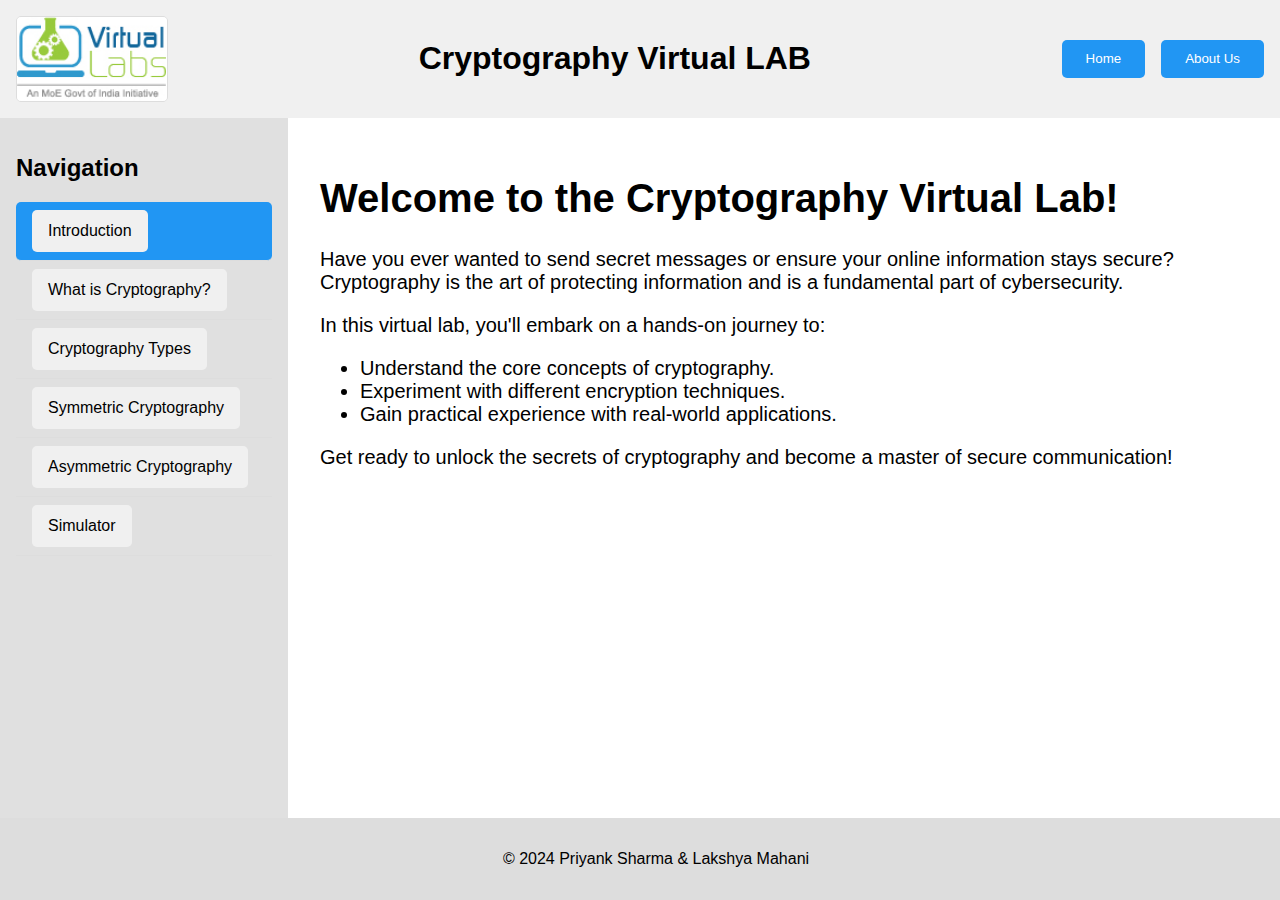
<file: pages/index.html>
<!DOCTYPE html>
<html lang="en">
  <head>
    <meta charset="UTF-8" />
    <meta name="viewport" content="width=device-width, initial-scale=1.0" />
    <title>Cryptography Virtual LAB</title>
    <link rel="stylesheet" href="../styles/index.css" />
  </head>

  <body>
    <header>
      <img src="../images/homepagelogo.jpeg" alt="Website Logo" />
      <h1>Cryptography Virtual LAB</h1>
      <nav>
        <button id="homeBtn">Home</button>
        <button id="aboutBtn">About Us</button>
      </nav>
    </header>
    <main>
      <aside>
        <h2>Navigation</h2>
        <div class="nav-item selected">
          <button href="#" data-content="introduction">Introduction</button>
        </div>
        <div class="nav-item">
          <button href="#" data-content="cryptography">What is Cryptography?</button>
        </div>
        <div class="nav-item">
          <button href="#" data-content="cryptographyTypes">Cryptography Types</button>
        </div>
        <div class="nav-item">
          <button href="#" data-content="symmetricCryptography">Symmetric Cryptography</button>
        </div>
        <div class="nav-item">
          <button href="#" data-content="asymmetricCryptography">Asymmetric Cryptography</button>
        </div>
        <div class="nav-item">
          <button href="#" data-content="simulator">Simulator</button>
        </div>
      </aside>
      <section id="contentArea">
        <div class="content" id="introduction">
          <h1>Welcome to the Cryptography Virtual Lab!</h1>
          <p>
            Have you ever wanted to send secret messages or ensure your online
            information stays secure? Cryptography is the art of protecting
            information and is a fundamental part of cybersecurity.
          </p>

          <p>In this virtual lab, you'll embark on a hands-on journey to:</p>

          <ul>
            <li>Understand the core concepts of cryptography.</li>
            <li>Experiment with different encryption techniques.</li>
            <li>Gain practical experience with real-world applications.</li>
          </ul>

          <p>
            Get ready to unlock the secrets of cryptography and become a master
            of secure communication!
          </p>
        </div>
        <div class="content" id="cryptography">
          <h1>Welcome to the Cryptography Virtual Lab!</h1>
          <p>Cryptography is technique of securing information and communications through use of codes so that only those person for whom the information is intended can understand it and process it. Thus preventing unauthorized access to information. The prefix “crypt” means “hidden” and suffix “graphy” means “writing”. In Cryptography the techniques which are use to protect information are obtained from mathematical concepts and a set of rule based calculations known as algorithms to convert messages in ways that make it hard to decode it. These algorithms are used for cryptographic key generation, digital signing, verification to protect data privacy, web browsing on internet and to protect confidential transactions such as credit card and debit card transactions.</p>
          <p>Techniques used For Cryptography: In today’s age of computers cryptography is often associated with the process where an ordinary plain text is converted to cipher text which is the text made such that intended receiver of the text can only decode it and hence this process is known as encryption. The process of conversion of cipher text to plain text this is known as decryption.</p>
          <h3><b>Features Of Cryptography are as follows:</b></h3>
          <ol>
            <li><b>Confidentiality</b>: Information can only be accessed by the person for whom it is intended and no other person except him can access it.</li>
            <li><b>Integrity</b>: Information cannot be modified in storage or transition between sender and intended receiver without any addition to information being detected.</li>
            <li><b>Non-repudiation</b>: The creator/sender of information cannot deny his intention to send information at later stage.</li>
            <li><b>Authentication</b>: The identities of sender and receiver are confirmed. As well as destination/origin of information is confirmed.</li>
          </ol>
        </div>
        <div class="content" id="cryptographyTypes">
          <h1>Types of Cryptography</h1>
          <h3><b>Types Of Cryptography</b>: In general there are 3 types Of cryptography:</h3>
          <ol>
            <li><b>Symmetric Key Cryptography:</b> It is an encryption system where the sender and receiver of message use a single common key to encrypt and decrypt messages. Symmetric Key Systems are faster and simpler but the problem is that sender and receiver have to somehow exchange key in a secure manner. The most popular symmetric key cryptography system are Data Encryption System(DES) and Advanced Encryption System(AES).</li>
            <li><b>Asymmetric Key Cryptography:</b> Under this system a pair of keys is used to encrypt and decrypt information. A receiver’s public key is used for encryption and a receiver’s private key is used for decryption. Public key and Private Key are different. Even if the public key is known by everyone the intended receiver can only decode it because he alone know his private key. The most popular asymmetric key cryptography algorithm is RSA algorithm.</li>
            <li><b>Hash Functions:</b> There is no usage of any key in this algorithm. A hash value with fixed length is calculated as per the plain text which makes it impossible for contents of plain text to be recovered. Many operating systems use hash functions to encrypt passwords.</li>
          </ol>
        </div>
        <div class="content" id="symmetricCryptography">
          <h1>Symmetric Cryptography</h1>
          <p><b>Symmetric cryptography</b>, known also as secret key cryptography, is the use of a single shared secret to share encrypted data between parties. Ciphers in this category are called symmetric because you use the same key to encrypt and to decrypt the data. In simple terms, the sender encrypts data using a password, and the recipient must know that password to access the data.Symmetric encryption is a two-way process. With a block of plaintext and a given key, symmetric ciphers will always produce the same ciphertext. Likewise, using that same key on that block of ciphertext will always produce the original plaintext. Symmetric encryption is useful for protecting data between parties with an established shared key and is also frequently used to store confidential data. For example, ASP.NET uses 3DES to encrypt cookie data for a forms authentication ticket.</p>
          <div>
            <img src="../images/symmetricimg1.jpeg"/>
          </div>
        </div>
        <div class="content" id="asymmetricCryptography">
          <h1>Asymmetric Cryptography</h1>
          <p>Asymmetric cryptography, also known as public key cryptography, is a process that uses a pair of related keys -- one public key and one private key -- to encrypt and decrypt a message and protect it from unauthorized access or use.</p>
          <p>A public key is a cryptographic key a person can use to encrypt a message so it can only be decrypted by the intended recipient with their private key. A private key -- also known as a secret key -- is shared only with the key's initiator.
          When someone wants to send an encrypted message, they pull the intended recipient's public key from a public directory and use it to encrypt the message before sending it. The recipient of the message can decrypt the message using their related private key. If the sender encrypts the message using their private key, the message can be decrypted only using that sender's public key, thus authenticating the sender. These encryption and decryption processes happen automatically; users do not need to physically lock and unlock the message. Many protocols rely on asymmetric cryptography, including Transport Layer Security (TLS) and Secure Sockets Layer(SSL), which make HTTPS possible. The encryption process is also used in software programs that need to establish a secure connection over an insecurenetwork, such as web browsers, or that need to validate a digital signature. Increased data security is the primary benefit of asymmetric cryptography. It is the most secure encryption processbecause users are never required to reveal or share their private keys, decreasing the chances of a cybercriminaldiscovering a user's private key during transmission.</p>
          <div>
            <img src="../images/asymmetricimg1.png" style="width: 60vh; height: auto;"/>
          </div>
        </div>
        <div class="content" id="simulator">
          <h1>Simulator</h1>
          <h3>Kindly select the algorithm to simulate:</h3>
          <div class="links">
            <a href="../pages/symmetric_des.html">Symmetric Cryptography - DES</a>
            <a href="../pages/symmetric_aes.html">Symmetric Cryptography - AES</a>
            <a href="../pages/asymmetric_rsa.html">Asymmetric Cryptography - RSA</a>
          </div>
        </div>
      </section>
    </main>
    <footer>
      <p>&copy; 2024 Priyank Sharma & Lakshya Mahani</p>
    </footer>
    <script src="../scripts/index.js"></script>
  </body>
</html>
</file>
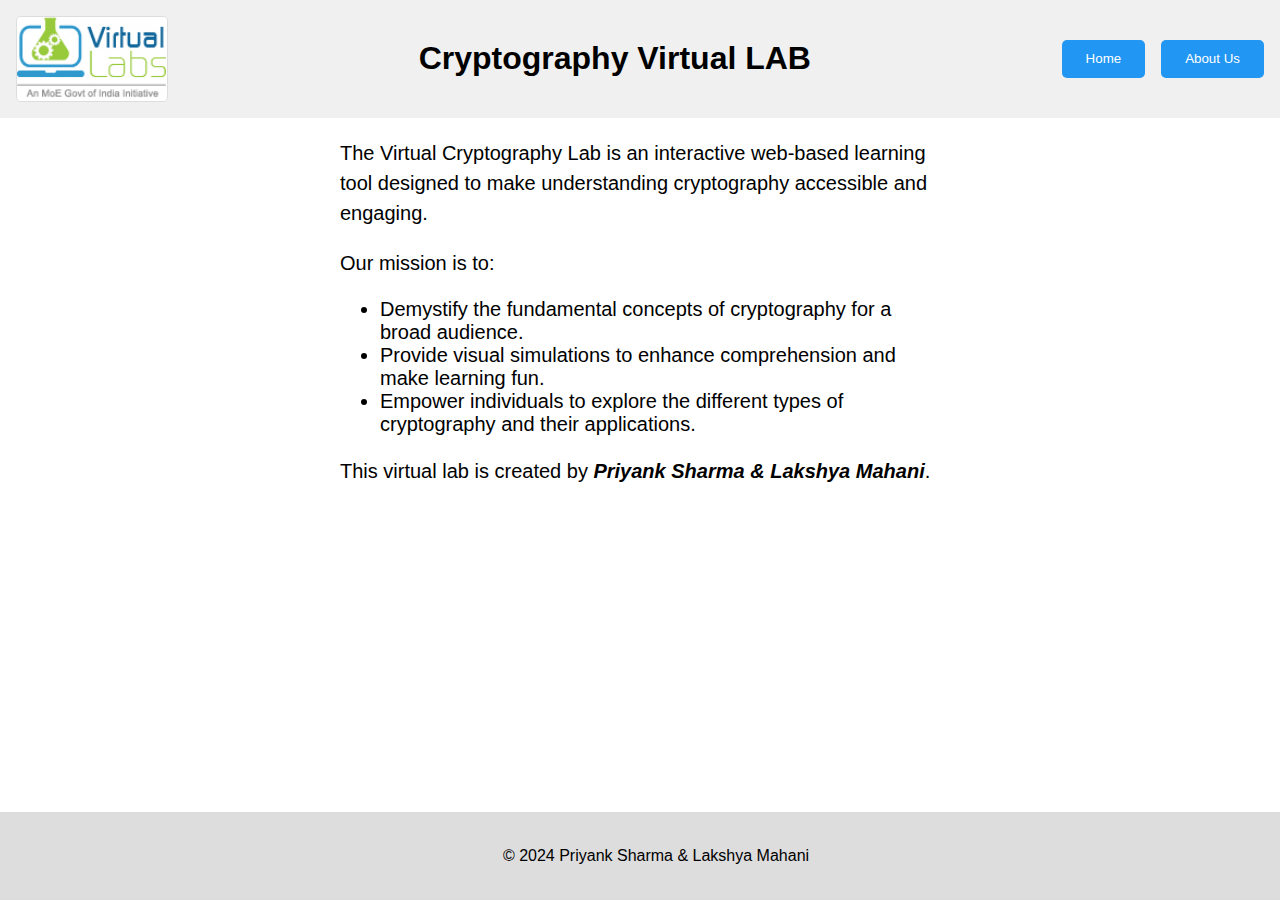
<file: pages/aboutUs.html>
<!DOCTYPE html>
<html lang="en">
  <head>
    <meta charset="UTF-8" />
    <meta name="viewport" content="width=device-width, initial-scale=1.0" />
    <title>Contact Us</title>
    <link rel="stylesheet" href="../styles/aboutUs.css" />
  </head>

  <body>
    <header>
      <img src="../images/homepagelogo.jpeg" alt="Website Logo" />
      <h1>Cryptography Virtual LAB</h1>
      <nav>
        <button id="homeBtn">Home</button>
        <button id="aboutBtn">About Us</button>
      </nav>
    </header>
    <main>
      <main>
        <p>The Virtual Cryptography Lab is an interactive web-based learning tool designed to make understanding cryptography accessible and engaging.</p>
        <p>Our mission is to:</p>
        <ul>
          <li>Demystify the fundamental concepts of cryptography for a broad audience.</li>
          <li>Provide visual simulations to enhance comprehension and make learning fun.</li>
          <li>Empower individuals to explore the different types of cryptography and their applications.</li>
        </ul>
        <p>This virtual lab is created by <b><i>Priyank Sharma & Lakshya Mahani</i></b>.</p>
      </main>
    </main>
    <footer>
      <p>&copy; 2024 Priyank Sharma & Lakshya Mahani</p>
    </footer>
    <script src="../scripts/aboutUs.js"></script>
  </body>
</html>
</file>
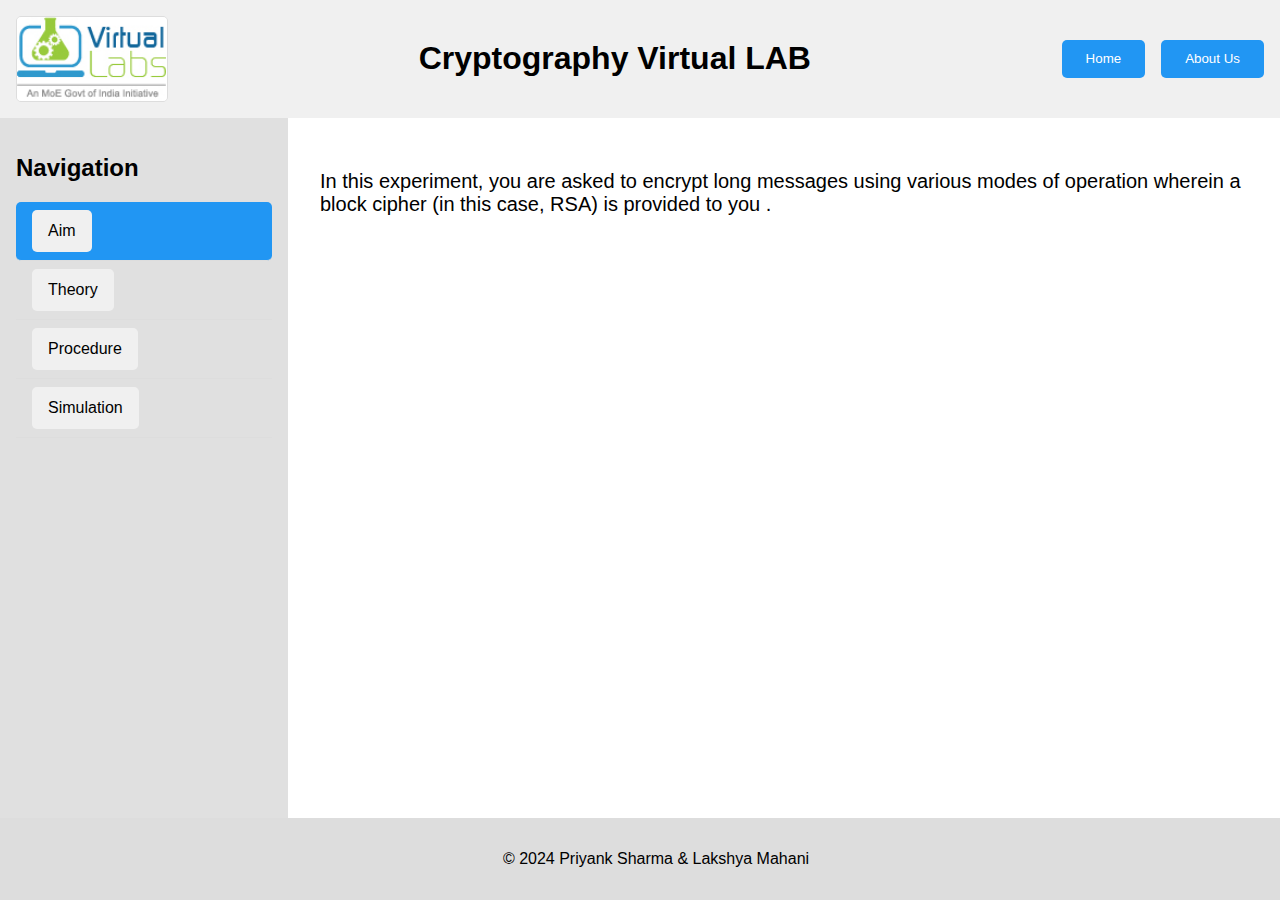
<file: pages/asymmetric_rsa.html>
<!DOCTYPE html>
<html lang="en">
  <head>
    <meta charset="UTF-8" />
    <meta name="viewport" content="width=device-width, initial-scale=1.0" />
    <title>Asymmetric-RSA Cryptography Simulator</title>
    <link rel="stylesheet" href="../styles/asymmetric_rsa.css" />
  </head>

  <body>
    <header>
      <img src="../images/homepagelogo.jpeg" alt="Website Logo" />
      <h1>Cryptography Virtual LAB</h1>
      <nav>
        <button id="homeBtn">Home</button>
        <button id="aboutBtn">About Us</button>
      </nav>
    </header>
    <main>
      <aside>
        <h2>Navigation</h2>
        <div class="nav-item selected">
          <button href="#" data-content="aim">Aim</button>
        </div>
        <div class="nav-item">
          <button href="#" data-content="theory">Theory</button>
        </div>
        <div class="nav-item">
          <button href="#" data-content="procedure">Procedure</button>
        </div>
        <div class="nav-item">
          <button href="#" data-content="simulation">Simulation</button>
        </div>
      </aside>
      <section id="contentArea">
        <div class="content" id="aim">
          <p>In this experiment, you are asked to encrypt long messages using various modes of operation wherein a block cipher (in this case, RSA) is provided to you .</p>
        </div>
        <div class="content" id="theory">
          <h2>RSA Encryption Algorithm</h2>
          <p>RSA encryption algorithm is a type of public-key encryption algorithm. To better understand RSA, lets first understand what is public-key encryption algorithm.</p>
          <h3>Public key encryption algorithm:</h3>
          <p>Public Key encryption algorithm is also called the Asymmetric algorithm. Asymmetric algorithms are those algorithms in which sender and receiver use different keys for encryption and decryption. Each sender is assigned a pair of keys:</p>
          <ol>
            <li><b>Public Key</b></li>
            <li><b>Private Key</b></li>
          </ol>
          <p>The <b>Public key</b> is used for encryption, and the <b>Private Key</b> is used for decryption. Decryption cannot be done using a public key. The two keys are linked, but the private key cannot be derived from the public key. The public key is well known, but the private key is secret and it is known only to the user who owns the key. It means that everybody can send a message to the user using user's public key. But only the user can decrypt the message using his private key.</p>
          <h3>The Public key algorithm operates in the following manner:</h3>
          <img src="../images/asymmetricimg1.png" alt="RSA Algo"/>
        </div>
        <div class="content" id="procedure">
          <h2>Procedure</h2>
          <h4>Part - 1</h4>
          <ol>
            <li><p>Enter a message that need to be encrypted.</p></li>
            <li><p>Click the <b>Generate Public Key</b> button to generate a public key for encryption at sender's end.</p></li>
            <li><p>Click the <b>Generate Private Key</b> button to generate a private key for decryption at reciever's end.</p></li>
          </ol>
          <h4>Part - 2</h4>
          <ol>
            <li><p>Click the <b>Encrypt Message (Using Public Key)</b> button to generate an encrypted message using the provided message in the Part - 1 and this encrypted message will be sent to the reciever.</p></li>
            <li><p>Click the <b>Decrypt Message (Using Private Key)</b> button to decrypt the encrypted message which was sent by the reciever.</p></li>
          </ol>
          <h4>Part - 3(Conclusion)</h4>
          <p>As we can see that our Original message and Decrypted message is same then we can assume that the message is not tampered in between.</p>
        </div>
        <div class="content" id="simulation">
          <h2>Asymmetric Cryptography Simulator</h2>
          <div id="message-parent">
            <div class="message-container">
              <label for="message">Enter your message:</label>
              <textarea id="message" rows="5" cols="50"></textarea>
              <div id="buttongroup1">
                <button id="genPublicKey">Generate Public Key</button>
                <button id="genPrivateKey">Generate Private Key</button>
                <button id="clearAll">Clear All</button>
              </div>
              <div class="keyDiv">
                <label for="publicKey">Public Key:</label>
                <textarea id="publicKey" rows="5" cols="50" style="margin-top: 8px;" disabled="true"></textarea>
                <br>
                <button id="encPublicKey">Encrypt Message (Using Public Key)</button>
              </div>
              <div class="keyDiv">
                <label for="privateKey">Private Key:</label>
                <textarea id="privateKey" rows="5" cols="50" style="margin-top: 8px;" disabled="true"></textarea>
                <br>
                <button id="decPrivateKey">Decrypt Message (Using Private Key)</button>
              </div>
            </div>
            <div class="message-container">
              <div class="messageDiv">
                <label for="encryptedMessage">Encrypted Message:</label>
                <textarea id="encryptedMessage" rows="5" cols="50" style="margin-top: 8px;" disabled="true"></textarea>
                <br>
                <label for="encryptedMessage64">Encrypted Message(Base 64):</label>
                <textarea id="encryptedMessage64" rows="5" cols="50" style="margin-top: 8px;" disabled="true"></textarea>
                <br>
                <label for="decryptedMessage">Decrypted Message:</label>
                <textarea id="decryptedMessage" rows="5" cols="50" style="margin-top: 8px;" disabled="true"></textarea>
              </div>
            </div>
          </div>
        </div>
      </section>
    </main>
    <footer>
      <p>&copy; 2024 Priyank Sharma & Lakshya Mahani</p>
    </footer>
    <script src="../scripts/asymmetric_rsa.js"></script>
  </body>
</html>
</file>
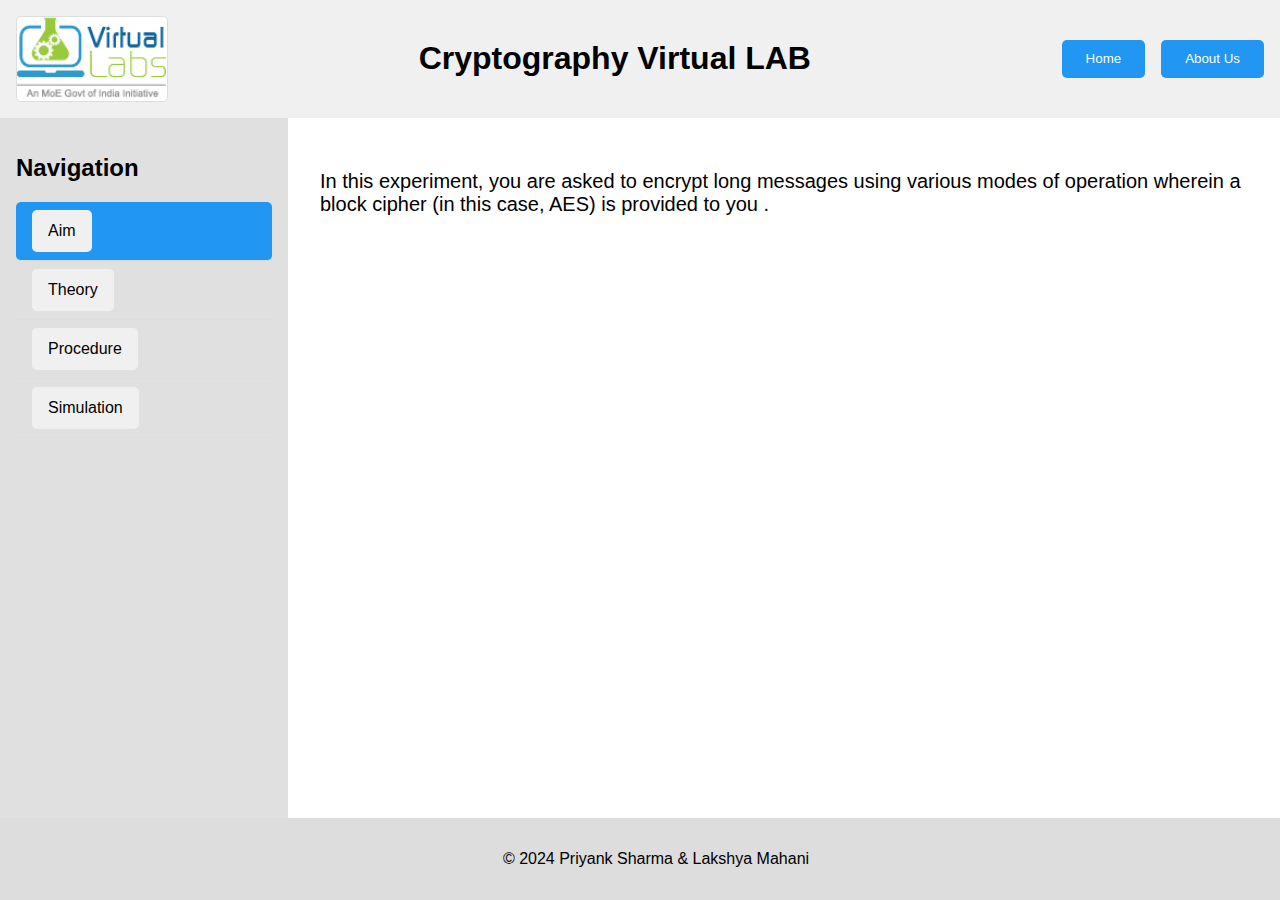
<file: pages/symmetric_aes.html>
<!DOCTYPE html>
<html lang="en">
  <head>
    <meta charset="UTF-8" />
    <meta name="viewport" content="width=device-width, initial-scale=1.0" />
    <title>Symmetric-AES Cryptography Simulator</title>
    <link rel="stylesheet" href="../styles/symmetric_aes.css" />
  </head>

  <body>
    <header>
      <img src="../images/homepagelogo.jpeg" alt="Website Logo" />
      <h1>Cryptography Virtual LAB</h1>
      <nav>
        <button id="homeBtn">Home</button>
        <button id="aboutBtn">About Us</button>
      </nav>
    </header>
    <main>
      <aside>
        <h2>Navigation</h2>
        <div class="nav-item selected">
          <button href="#" data-content="aim">Aim</button>
        </div>
        <div class="nav-item">
          <button href="#" data-content="theory">Theory</button>
        </div>
        <div class="nav-item">
          <button href="#" data-content="procedure">Procedure</button>
        </div>
        <div class="nav-item">
          <button href="#" data-content="simulation">Simulation</button>
        </div>
      </aside>
      <section id="contentArea">
        <div class="content" id="aim">
          <p>In this experiment, you are asked to encrypt long messages using various modes of operation wherein a block cipher (in this case, AES) is provided to you .</p>
        </div>
        <div class="content" id="theory">
          <h2>AES Encryption Algorithm</h2>
          <p><b>Advanced Encryption Standard (AES)</b> is a specification for the encryption of electronic data established by the U.S National Institute of Standards and Technology (NIST) in 2001. AES is widely used today as it is a much stronger than DES and triple DES despite being harder to implement.</p>
          <ul>
            <li>AES is a block cipher.</li>
            <li>The key size can be 128/192/256 bits.</li>
            <li>Encrypts data in blocks of 128 bits each.</li>
          </ul>
          <p>That means it takes 128 bits as input and outputs 128 bits of encrypted cipher text as output. AES relies on substitution-permutation network principle which means it is performed using a series of linked operations which involves replacing and shuffling of the input data.</p>
          <h3>What are the Features of AES?</h3>
          <ol>
            <li>SP Network: It works on an SP network structure rather than a Feistel cipher structure, as seen in the case of the DES algorithm.</li>
            <li>Key Expansion: It takes a single key up during the first stage, which is later expanded to multiple keys used in individual rounds.</li>
            <li>Byte Data: The AES encryption algorithm does operations on byte data instead of bit data. So it treats the 128-bit block size as 16 bytes during the encryption procedure.</li>
            <li>Key Length: The number of rounds to be carried out depends on the length of the key being used to encrypt data. The 128-bit key size has ten rounds, the 192-bit key size has 12 rounds, and the 256-bit key size has 14 rounds.</li>
          </ol>
        </div>
        <div class="content" id="procedure">
          <h2>Procedure</h2>
          <h4>Part - 1</h4>
          <ol>
            <li><p>Enter a message that need to be encrypted.</p></li>
            <li><p>Click the <b>Generate Secret Key</b> button to generate a public key for encryption at sender's end.</p></li>
          </ol>
          <h4>Part - 2</h4>
          <ol>
            <li><p>Click the <b>Encrypt Message (Using Secret Key)</b> button to generate an encrypted message using the provided message in the Part - 1 and this encrypted message will be sent to the reciever.</p></li>
            <li><p>Click the <b>Decrypt Message (Using Secret Key)</b> button to decrypt the encrypted message which was sent by the reciever.</p></li>
          </ol>
          <h4>Part - 3(Conclusion)</h4>
          <p>As we can see that our Original message and Decrypted message is same then we can assume that the message is not tampered in between.</p>
        </div>
        <div class="content" id="simulation">
          <h2>Symmetric Cryptography Simulator</h2>
          <div id="message-parent">
            <div class="message-container">
              <label for="message">Enter your message:</label>
              <textarea id="message" rows="5" cols="50"></textarea>
              <div id="buttongroup1">
                <button id="genSecretKey">Generate Secret Key</button>
                <button id="clearAll">Clear All</button>
              </div>
              <div class="keyDiv">
                <label for="encSecretKeyInput">Secret Key:</label>
                <textarea id="encSecretKeyInput" rows="5" cols="50" style="margin-top: 8px;" disabled="true"></textarea>
                <br>
                <div id="buttongroup1">
                  <button id="encSecretKey">Encrypt Message (Using Secret Key)</button>
                  <button id="decSecretKey">Decrypt Message (Using Secret Key)</button>
                </div>
              </div>
            </div>
            <div class="message-container">
              <div class="messageDiv">
                <label for="encryptedMessage">Encrypted Message:</label>
                <textarea id="encryptedMessage" rows="5" cols="50" style="margin-top: 8px;" disabled="true"></textarea>
                <br>
                <label for="decryptedMessage">Decrypted Message:</label>
                <textarea id="decryptedMessage" rows="5" cols="50" style="margin-top: 8px;" disabled="true"></textarea>
              </div>
            </div>
          </div>
        </div>
      </section>
    </main>
    <footer>
      <p>&copy; 2024 Priyank Sharma & Lakshya Mahani</p>
    </footer>
    <script src="../scripts/symmetric_aes.js"></script>
  </body>
</html>
</file>
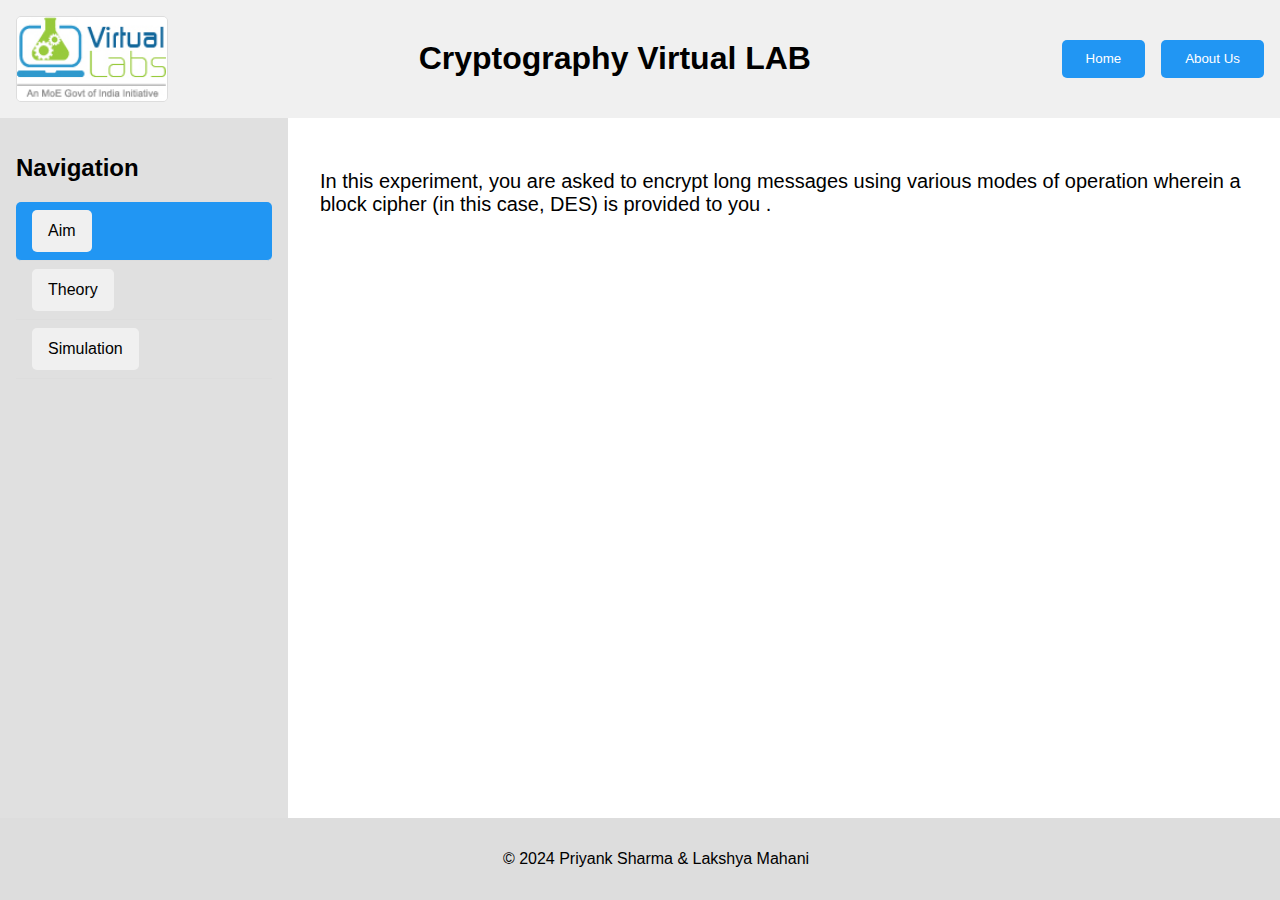
<file: pages/symmetric_des.html>
<!DOCTYPE html>
<html lang="en">
  <head>
    <meta charset="UTF-8" />
    <meta name="viewport" content="width=device-width, initial-scale=1.0" />
    <title>Symmetric-DES Cryptography Simulator</title>
    <link rel="stylesheet" href="../styles/symmetric_des.css" />
  </head>

  <body>
    <header>
      <img src="../images/homepagelogo.jpeg" alt="Website Logo" />
      <h1>Cryptography Virtual LAB</h1>
      <nav>
        <button id="homeBtn">Home</button>
        <button id="aboutBtn">About Us</button>
      </nav>
    </header>
    <main>
      <aside>
        <h2>Navigation</h2>
        <div class="nav-item selected">
          <button href="#" data-content="aim">Aim</button>
        </div>
        <div class="nav-item">
          <button href="#" data-content="theory">Theory</button>
        </div>
        <div class="nav-item">
          <button href="#" data-content="simulation">Simulation</button>
        </div>
      </aside>
      <section id="contentArea">
        <div class="content" id="aim">
          <p>In this experiment, you are asked to encrypt long messages using various modes of operation wherein a block cipher (in this case, DES) is provided to you .</p>
        </div>
        <div class="content" id="theory">
          <h2>DES Encryption Algorithm</h2>
          <p>DES stands for <b>Data Encryption Standard</b>. There are certain machines that can be used to crack the DES algorithm. The DES algorithm uses a key of 56-bit size. Using this key, the DES takes a block of 64-bit plain text as input and generates a block of 64-bit cipher text.</p>
          <p>The DES process has several steps involved in it, where each step is called a round. Depending upon the size of the key being used, the number of rounds varies. For example, a 128-bit key requires 10 rounds, a 192-bit key requires 12 rounds, and so on.</p>
          <h3>What is the DES Algorithm in Cyber Security?</h3>
          <p>The DES (Data Encryption Standard) algorithm is a symmetric-key block cipher created in the early 1970s by an IBM team and adopted by the National Institute of Standards and Technology (NIST). The algorithm takes the plain text in 64-bit blocks and converts them into ciphertext using 48-bit keys.</p>
          <p>Since it’s a symmetric-key algorithm, it employs the same key in both encrypting and decrypting the data. If it were an asymmetrical algorithm, it would use different keys for encryption and decryption.</p>
          <h3>History of DES Algorithm</h3>
          <p>DES is based on the Feistel block cipher, called LUCIFER, developed in 1971 by IBM cryptography researcher Horst Feistel. DES uses 16 rounds of the Feistel structure, using a different key for each round.</p>
          <p>DES became the approved federal encryption standard in November 1976 and was subsequently reaffirmed as the standard in 1983, 1988, and 1999.</p>
          <p>DES’s dominance came to an end in 2002, when the Advanced Encryption Standard (AES) replaced the DES encryption algorithm as the accepted standard, following a public competition to find a replacement. The NIST officially withdrew FIPS 46-3 (the 1999 reaffirmation) in May 2005, although Triple DES (3DES), remains approved for sensitive government information through 2030.</p>
        </div>
        <div class="content" id="simulation">
          <h2>Symmetric Cryptography Simulator</h2>
          <p>Due to security limitations, modern browsers don't directly support the DES algorithm. However,  you can achieve symmetric cryptography using a more secure alternative like AES with the built-in Crypto API. To do that simulation go to the <a href="symmetric_aes.html" style="text-decoration: none; font-size: x-large;">Symmetric Cryptography - AES</a> part.</p>
        </div>
      </section>
    </main>
    <footer>
      <p>&copy; 2024 Priyank Sharma & Lakshya Mahani</p>
    </footer>
    <script src="../scripts/symmetric_des.js"></script>
  </body>
</html>
</file>
<file: styles/index.css>
body {
  margin: 0;
  font-family: sans-serif;
  display: flex; /* Wrap entire content in flexbox */
  min-height: 100vh; /* Set minimum height to viewport height */
  flex-direction: column; /* Stack elements vertically */
}

header {
  display: flex;
  align-items: center;
  justify-content: space-between;
  padding: 1rem;
  background-color: #f0f0f0;
}

header img {
  width: 150px; /* Adjust width (optional) */
  height: auto; /* Maintain aspect ratio */
  border: 1px solid #ddd; /* Solid border */
  border-radius: 5px; /* Rounded corners */
  transition: border-color 0.2s ease-in-out; /* Smooth border transition */
}

header img:hover {
  border-color: #333; /* Change border color on hover */
}

header nav {
  display: flex;
  gap: 1rem; /* Space between buttons */
}

header nav button {
  padding: 0.7rem 1.5rem; /* Adjust padding */
  border: none; /* No border */
  border-radius: 5px; /* Rounded corners */
  background-color: #2196F3; /* Blue background color */
  color: #fff; /* White text color */
  cursor: pointer;
  transition: all 0.2s ease-in-out; /* Smooth transition on hover */
}

header nav button:hover {
  background-color: #1775e1; /* Darker blue on hover */
  box-shadow: 0px 2px 5px rgba(0, 0, 0, 0.2); /* Subtle shadow on hover */
}

main { /* Apply flexbox and set height to 100% */
  display: flex;
  flex: 1; /* Make main element grow */
  height: 100%; /* Set height to 100% explicitly */
}

aside {
  width: 20%; /* Adjust navigation width */
  padding: 1rem;
  background-color: #e0e0e0;
}

aside button {
  padding: 0.75rem 1rem; /* Increase padding for bigger buttons */
  border: none; /* Remove default border (optional) */
  border-radius: 5px; /* Add rounded corners */
  font-size: 1rem; /* Adjust font size for bigger text (optional) */
  cursor: pointer; /* Indicate clickable behavior */
  background-color: #f0f0f0; /* Set button background color (optional) */
}

aside ul {
  list-style: none; /* Remove default bullet points */
  padding: 0; /* Remove default padding */
}

aside button:hover { /* Hover effect (optional) */
  background-color: #ddd; /* Change background color on hover */
}

section {
  flex: 1; /* Make section take up remaining space */
  padding: 1rem;
}

footer {
  padding: 1rem;
  text-align: center;
  background-color: #ddd;
  position: fixed; /* Fix footer position */
  bottom: 0; /* Position footer at bottom */
  width: 100%; /* Set footer width to 100% */
}

.nav-item {
  padding: 0.5rem 1rem; /* Adjust padding */
  border-bottom: 1px solid #ddd; /* Optional: Add a separator line */
}

.content {
  display: none; /* Initially hide all content sections */
  padding: 1rem;
}

.nav-item.selected {
  background-color: #2196F3; /* Blue background */
  border-radius: 5px; /* Rounded corners */
  font-weight: bold;
  color: #fff; /* White text color for contrast */
}

#introduction {
  font-size: 20px;
}

#symmetricCryptography {
  font-size: 20px;
}

#asymmetricCryptography {
  font-size: 20px;
}

#simulator {
  font-size: 20px;
}

#cryptography {
  font-size: 20px;
}

#cryptographyTypes {
  font-size: 20px;
}

.content-wrapper {
  padding-bottom: calc(footer-height); /* Add padding to account for fixed footer */
}

.content {
  flex: 1; /* Make each content section fill remaining space */
  padding: 1rem;
  overflow-y: auto; /* Enable vertical scrollbar only for content area */
}

.links {
  display: flex; /* Makes the container a flexbox */
  flex-direction: column; /* Stacks elements vertically */
  margin: 0 auto; /* Centers the container horizontally */
  padding: 10px; /* Adds some padding */
  border-radius: 5px; /* Adds rounded corners */
  background-color: #eee; /* Light background color */
}

.links a {
  color: #333; /* Link text color */
  text-decoration: none; /* Removes underline */
  padding: 5px 10px; /* Adds padding to each link */
  margin-bottom: 5px; /* Adds space between links */
  transition: all 0.3s ease-in-out; /* Smooth hover effect */
}

.links a:hover {
  background-color: #ddd; /* Changes background on hover */
}
</file>
<file: styles/aboutUs.css>
body {
  margin: 0;
  font-family: sans-serif;
  display: flex; /* Wrap entire content in flexbox */
  min-height: 100vh; /* Set minimum height to viewport height */
  flex-direction: column; /* Stack elements vertically */
}

header {
  display: flex;
  align-items: center;
  justify-content: space-between;
  padding: 1rem;
  background-color: #f0f0f0;
}

header img {
  width: 150px; /* Adjust width (optional) */
  height: auto; /* Maintain aspect ratio */
  border: 1px solid #ddd; /* Solid border */
  border-radius: 5px; /* Rounded corners */
  transition: border-color 0.2s ease-in-out; /* Smooth border transition */
}

header img:hover {
  border-color: #333; /* Change border color on hover */
}

header nav {
  display: flex;
  gap: 1rem; /* Space between buttons */
}

header nav button {
  padding: 0.7rem 1.5rem; /* Adjust padding */
  border: none; /* No border */
  border-radius: 5px; /* Rounded corners */
  background-color: #2196F3; /* Blue background color */
  color: #fff; /* White text color */
  cursor: pointer;
  transition: all 0.2s ease-in-out; /* Smooth transition on hover */
}

header nav button:hover {
  background-color: #1775e1; /* Darker blue on hover */
  box-shadow: 0px 2px 5px rgba(0, 0, 0, 0.2); /* Subtle shadow on hover */
}

main {
  max-width: 600px;
  margin: 0 auto;
  font-size: 20px;
}

p {
  line-height: 1.5;
}

aside {
  width: 20%; /* Adjust navigation width */
  padding: 1rem;
  background-color: #e0e0e0;
}

aside button {
  padding: 0.75rem 1rem; /* Increase padding for bigger buttons */
  border: none; /* Remove default border (optional) */
  border-radius: 5px; /* Add rounded corners */
  font-size: 1rem; /* Adjust font size for bigger text (optional) */
  cursor: pointer; /* Indicate clickable behavior */
  background-color: #f0f0f0; /* Set button background color (optional) */
}

aside ul {
  list-style: none; /* Remove default bullet points */
  padding: 0; /* Remove default padding */
}

aside button:hover { /* Hover effect (optional) */
  background-color: #ddd; /* Change background color on hover */
}

section {
  flex: 1; /* Make section take up remaining space */
  padding: 1rem;
}

footer {
  padding: 1rem;
  text-align: center;
  background-color: #ddd;
  position: fixed; /* Fix footer position */
  bottom: 0; /* Position footer at bottom */
  width: 100%; /* Set footer width to 100% */
}

.nav-item {
  padding: 0.5rem 1rem; /* Adjust padding */
  border-bottom: 1px solid #ddd; /* Optional: Add a separator line */
}

.content {
  display: none; /* Initially hide all content sections */
  padding: 1rem;
}

.nav-item.selected {
  background-color: #2196F3; /* Blue background */
  border-radius: 5px; /* Rounded corners */
  font-weight: bold;
  color: #fff; /* White text color for contrast */
}

#introduction {
  font-size: 20px;
}

#symmetricCryptography {
  font-size: 20px;
}

#asymmetricCryptography {
  font-size: 20px;
}

#simulator {
  font-size: 20px;
}

#cryptography {
  font-size: 20px;
}

#cryptographyTypes {
  font-size: 20px;
}

.content-wrapper {
  padding-bottom: calc(footer-height); /* Add padding to account for fixed footer */
}

.content {
  flex: 1; /* Make each content section fill remaining space */
  padding: 1rem;
  overflow-y: auto; /* Enable vertical scrollbar only for content area */
}

.links {
  display: flex; /* Makes the container a flexbox */
  flex-direction: column; /* Stacks elements vertically */
  margin: 0 auto; /* Centers the container horizontally */
  padding: 10px; /* Adds some padding */
  border-radius: 5px; /* Adds rounded corners */
  background-color: #eee; /* Light background color */
}

.links a {
  color: #333; /* Link text color */
  text-decoration: none; /* Removes underline */
  padding: 5px 10px; /* Adds padding to each link */
  margin-bottom: 5px; /* Adds space between links */
  transition: all 0.3s ease-in-out; /* Smooth hover effect */
}

.links a:hover {
  background-color: #ddd; /* Changes background on hover */
}
</file>
<file: styles/asymmetric_rsa.css>
body {
  margin: 0;
  font-family: sans-serif;
  display: flex; /* Wrap entire content in flexbox */
  min-height: 100vh; /* Set minimum height to viewport height */
  flex-direction: column; /* Stack elements vertically */
}

header {
  display: flex;
  align-items: center;
  justify-content: space-between;
  padding: 1rem;
  background-color: #f0f0f0;
}

header img {
  width: 150px; /* Adjust width (optional) */
  height: auto; /* Maintain aspect ratio */
  border: 1px solid #ddd; /* Solid border */
  border-radius: 5px; /* Rounded corners */
  transition: border-color 0.2s ease-in-out; /* Smooth border transition */
}

header img:hover {
  border-color: #333; /* Change border color on hover */
}

header nav {
  display: flex;
  gap: 1rem; /* Space between buttons */
}

header nav button {
  padding: 0.7rem 1.5rem; /* Adjust padding */
  border: none; /* No border */
  border-radius: 5px; /* Rounded corners */
  background-color: #2196F3; /* Blue background color */
  color: #fff; /* White text color */
  cursor: pointer;
  transition: all 0.2s ease-in-out; /* Smooth transition on hover */
}

header nav button:hover {
  background-color: #1775e1; /* Darker blue on hover */
  box-shadow: 0px 2px 5px rgba(0, 0, 0, 0.2); /* Subtle shadow on hover */
}

main { /* Apply flexbox and set height to 100% */
  display: flex;
  flex: 1; /* Make main element grow */
  height: 100%; /* Set height to 100% explicitly */
}

aside {
  width: 20%; /* Adjust navigation width */
  padding: 1rem;
  background-color: #e0e0e0;
}

aside button {
  padding: 0.75rem 1rem; /* Increase padding for bigger buttons */
  border: none; /* Remove default border (optional) */
  border-radius: 5px; /* Add rounded corners */
  font-size: 1rem; /* Adjust font size for bigger text (optional) */
  cursor: pointer; /* Indicate clickable behavior */
  background-color: #f0f0f0; /* Set button background color (optional) */
}

aside ul {
  list-style: none; /* Remove default bullet points */
  padding: 0; /* Remove default padding */
}

aside button:hover { /* Hover effect (optional) */
  background-color: #ddd; /* Change background color on hover */
}

section {
  flex: 1; /* Make section take up remaining space */
  padding: 1rem;
}

footer {
  padding: 1rem;
  text-align: center;
  background-color: #ddd;
  position: fixed; /* Fix footer position */
  bottom: 0; /* Position footer at bottom */
  width: 100%; /* Set footer width to 100% */
}

.nav-item {
  padding: 0.5rem 1rem; /* Adjust padding */
  border-bottom: 1px solid #ddd; /* Optional: Add a separator line */
}

.content {
  display: none; /* Initially hide all content sections */
  padding: 1rem;
}

.nav-item.selected {
  background-color: #2196F3; /* Blue background */
  border-radius: 5px; /* Rounded corners */
  font-weight: bold;
  color: #fff; /* White text color for contrast */
}

#contentArea {
  font-size: 20px;
}

.content-wrapper {
  padding-bottom: calc(footer-height); /* Add padding to account for fixed footer */
}

.content {
  flex: 1; /* Make each content section fill remaining space */
  padding: 1rem;
  overflow-y: auto; /* Enable vertical scrollbar only for content area */
}

.links {
  display: flex; /* Makes the container a flexbox */
  flex-direction: column; /* Stacks elements vertically */
  margin: 0 auto; /* Centers the container horizontally */
  padding: 10px; /* Adds some padding */
  border-radius: 5px; /* Adds rounded corners */
  background-color: #eee; /* Light background color */
}

.links a {
  color: #333; /* Link text color */
  text-decoration: none; /* Removes underline */
  padding: 5px 10px; /* Adds padding to each link */
  margin-bottom: 5px; /* Adds space between links */
  transition: all 0.3s ease-in-out; /* Smooth hover effect */
}

.links a:hover {
  background-color: #ddd; /* Changes background on hover */
}

.message-container {
  border: 1px solid #ddd;
  border-radius: 5px;
  padding: 1rem;
  display: flex;
  flex-direction: column;
  gap: 0.5rem;
  align-items: left;
  justify-content: space-between;
  width: 50%;
}

.message-container button {
  width: 150px; 
  height: 50px;
}

#buttongroup1 {
  display: flex;
  justify-content: space-evenly;
}

#message-parent {
  display: flex;
}

.keyDiv, .messageDiv {
  display: flex;
  flex-direction: column; 
}
</file>
<file: styles/symmetric_aes.css>
body {
  margin: 0;
  font-family: sans-serif;
  display: flex; /* Wrap entire content in flexbox */
  min-height: 100vh; /* Set minimum height to viewport height */
  flex-direction: column; /* Stack elements vertically */
}

header {
  display: flex;
  align-items: center;
  justify-content: space-between;
  padding: 1rem;
  background-color: #f0f0f0;
}

header img {
  width: 150px; /* Adjust width (optional) */
  height: auto; /* Maintain aspect ratio */
  border: 1px solid #ddd; /* Solid border */
  border-radius: 5px; /* Rounded corners */
  transition: border-color 0.2s ease-in-out; /* Smooth border transition */
}

header img:hover {
  border-color: #333; /* Change border color on hover */
}

header nav {
  display: flex;
  gap: 1rem; /* Space between buttons */
}

header nav button {
  padding: 0.7rem 1.5rem; /* Adjust padding */
  border: none; /* No border */
  border-radius: 5px; /* Rounded corners */
  background-color: #2196F3; /* Blue background color */
  color: #fff; /* White text color */
  cursor: pointer;
  transition: all 0.2s ease-in-out; /* Smooth transition on hover */
}

header nav button:hover {
  background-color: #1775e1; /* Darker blue on hover */
  box-shadow: 0px 2px 5px rgba(0, 0, 0, 0.2); /* Subtle shadow on hover */
}

main { /* Apply flexbox and set height to 100% */
  display: flex;
  flex: 1; /* Make main element grow */
  height: 100%; /* Set height to 100% explicitly */
}

aside {
  width: 20%; /* Adjust navigation width */
  padding: 1rem;
  background-color: #e0e0e0;
}

aside button {
  padding: 0.75rem 1rem; /* Increase padding for bigger buttons */
  border: none; /* Remove default border (optional) */
  border-radius: 5px; /* Add rounded corners */
  font-size: 1rem; /* Adjust font size for bigger text (optional) */
  cursor: pointer; /* Indicate clickable behavior */
  background-color: #f0f0f0; /* Set button background color (optional) */
}

aside ul {
  list-style: none; /* Remove default bullet points */
  padding: 0; /* Remove default padding */
}

aside button:hover { /* Hover effect (optional) */
  background-color: #ddd; /* Change background color on hover */
}

section {
  flex: 1; /* Make section take up remaining space */
  padding: 1rem;
}

footer {
  padding: 1rem;
  text-align: center;
  background-color: #ddd;
  position: fixed; /* Fix footer position */
  bottom: 0; /* Position footer at bottom */
  width: 100%; /* Set footer width to 100% */
}

.nav-item {
  padding: 0.5rem 1rem; /* Adjust padding */
  border-bottom: 1px solid #ddd; /* Optional: Add a separator line */
}

.content {
  display: none; /* Initially hide all content sections */
  padding: 1rem;
}

.nav-item.selected {
  background-color: #2196F3; /* Blue background */
  border-radius: 5px; /* Rounded corners */
  font-weight: bold;
  color: #fff; /* White text color for contrast */
}

#contentArea {
  font-size: 20px;
}

.content-wrapper {
  padding-bottom: calc(footer-height); /* Add padding to account for fixed footer */
}

.content {
  flex: 1; /* Make each content section fill remaining space */
  padding: 1rem;
  overflow-y: auto; /* Enable vertical scrollbar only for content area */
}

.links {
  display: flex; /* Makes the container a flexbox */
  flex-direction: column; /* Stacks elements vertically */
  margin: 0 auto; /* Centers the container horizontally */
  padding: 10px; /* Adds some padding */
  border-radius: 5px; /* Adds rounded corners */
  background-color: #eee; /* Light background color */
}

.links a {
  color: #333; /* Link text color */
  text-decoration: none; /* Removes underline */
  padding: 5px 10px; /* Adds padding to each link */
  margin-bottom: 5px; /* Adds space between links */
  transition: all 0.3s ease-in-out; /* Smooth hover effect */
}

.links a:hover {
  background-color: #ddd; /* Changes background on hover */
}

.message-container {
  border: 1px solid #ddd;
  border-radius: 5px;
  padding: 1rem;
  display: flex;
  flex-direction: column;
  gap: 0.5rem;
  align-items: left;
  justify-content: space-between;
  width: 50%;
}

.message-container button {
  width: 150px; 
  height: 50px;
}

#buttongroup1 {
  display: flex;
  justify-content: space-evenly;
}

#message-parent {
  display: flex;
}

.keyDiv, .messageDiv {
  display: flex;
  flex-direction: column; 
}
</file>
<file: styles/symmetric_des.css>
body {
  margin: 0;
  font-family: sans-serif;
  display: flex; /* Wrap entire content in flexbox */
  min-height: 100vh; /* Set minimum height to viewport height */
  flex-direction: column; /* Stack elements vertically */
}

header {
  display: flex;
  align-items: center;
  justify-content: space-between;
  padding: 1rem;
  background-color: #f0f0f0;
}

header img {
  width: 150px; /* Adjust width (optional) */
  height: auto; /* Maintain aspect ratio */
  border: 1px solid #ddd; /* Solid border */
  border-radius: 5px; /* Rounded corners */
  transition: border-color 0.2s ease-in-out; /* Smooth border transition */
}

header img:hover {
  border-color: #333; /* Change border color on hover */
}

header nav {
  display: flex;
  gap: 1rem; /* Space between buttons */
}

header nav button {
  padding: 0.7rem 1.5rem; /* Adjust padding */
  border: none; /* No border */
  border-radius: 5px; /* Rounded corners */
  background-color: #2196F3; /* Blue background color */
  color: #fff; /* White text color */
  cursor: pointer;
  transition: all 0.2s ease-in-out; /* Smooth transition on hover */
}

header nav button:hover {
  background-color: #1775e1; /* Darker blue on hover */
  box-shadow: 0px 2px 5px rgba(0, 0, 0, 0.2); /* Subtle shadow on hover */
}

main { /* Apply flexbox and set height to 100% */
  display: flex;
  flex: 1; /* Make main element grow */
  height: 100%; /* Set height to 100% explicitly */
}

aside {
  width: 20%; /* Adjust navigation width */
  padding: 1rem;
  background-color: #e0e0e0;
}

aside button {
  padding: 0.75rem 1rem; /* Increase padding for bigger buttons */
  border: none; /* Remove default border (optional) */
  border-radius: 5px; /* Add rounded corners */
  font-size: 1rem; /* Adjust font size for bigger text (optional) */
  cursor: pointer; /* Indicate clickable behavior */
  background-color: #f0f0f0; /* Set button background color (optional) */
}

aside ul {
  list-style: none; /* Remove default bullet points */
  padding: 0; /* Remove default padding */
}

aside button:hover { /* Hover effect (optional) */
  background-color: #ddd; /* Change background color on hover */
}

section {
  flex: 1; /* Make section take up remaining space */
  padding: 1rem;
}

footer {
  padding: 1rem;
  text-align: center;
  background-color: #ddd;
  position: fixed; /* Fix footer position */
  bottom: 0; /* Position footer at bottom */
  width: 100%; /* Set footer width to 100% */
}

.nav-item {
  padding: 0.5rem 1rem; /* Adjust padding */
  border-bottom: 1px solid #ddd; /* Optional: Add a separator line */
}

.content {
  display: none; /* Initially hide all content sections */
  padding: 1rem;
}

.nav-item.selected {
  background-color: #2196F3; /* Blue background */
  border-radius: 5px; /* Rounded corners */
  font-weight: bold;
  color: #fff; /* White text color for contrast */
}

#contentArea {
  font-size: 20px;
}

.content-wrapper {
  padding-bottom: calc(footer-height); /* Add padding to account for fixed footer */
}

.content {
  flex: 1; /* Make each content section fill remaining space */
  padding: 1rem;
  overflow-y: auto; /* Enable vertical scrollbar only for content area */
}

.links {
  display: flex; /* Makes the container a flexbox */
  flex-direction: column; /* Stacks elements vertically */
  margin: 0 auto; /* Centers the container horizontally */
  padding: 10px; /* Adds some padding */
  border-radius: 5px; /* Adds rounded corners */
  background-color: #eee; /* Light background color */
}

.links a {
  color: #333; /* Link text color */
  text-decoration: none; /* Removes underline */
  padding: 5px 10px; /* Adds padding to each link */
  margin-bottom: 5px; /* Adds space between links */
  transition: all 0.3s ease-in-out; /* Smooth hover effect */
}

.links a:hover {
  background-color: #ddd; /* Changes background on hover */
}

.message-container {
  border: 1px solid #ddd;
  border-radius: 5px;
  padding: 1rem;
  display: flex;
  flex-direction: column;
  gap: 0.5rem;
  align-items: left;
  justify-content: space-between;
  width: 50%;
}

.message-container button {
  width: 150px; 
  height: 50px;
}

#buttongroup1 {
  display: flex;
  justify-content: space-evenly;
}

#message-parent {
  display: flex;
}

.keyDiv, .messageDiv {
  display: flex;
  flex-direction: column; 
}
</file>
